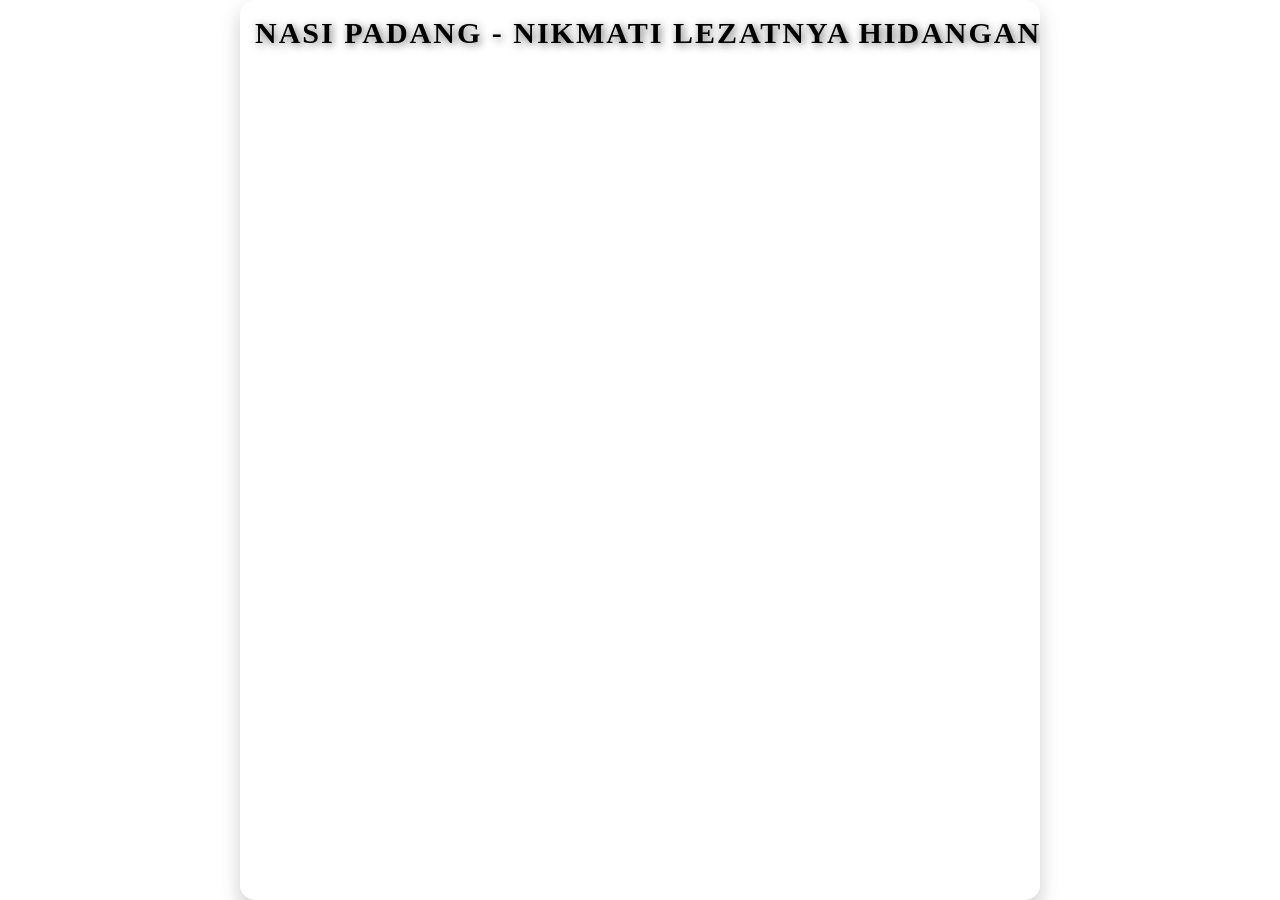
<file: runingtext.html>
<!DOCTYPE html>
<html lang="en">
<head>
    <meta charset="UTF-8">
    <meta name="viewport" content="width=device-width, initial-scale=1.0">
    <title>Running Text Nasi Padang</title>
    <link rel="stylesheet" href="css/cssrungi_runingtext.css">
</head>
<body>

    <!-- Container untuk Running Text -->
    <div class="marquee-container">
        <div class="marquee-text">
            Nasi Padang - Nikmati lezatnya hidangan spesial dari Padang, segar, pedas, dan bergizi! 🍚
        </div>
    </div>

</body>
</html>
</file>
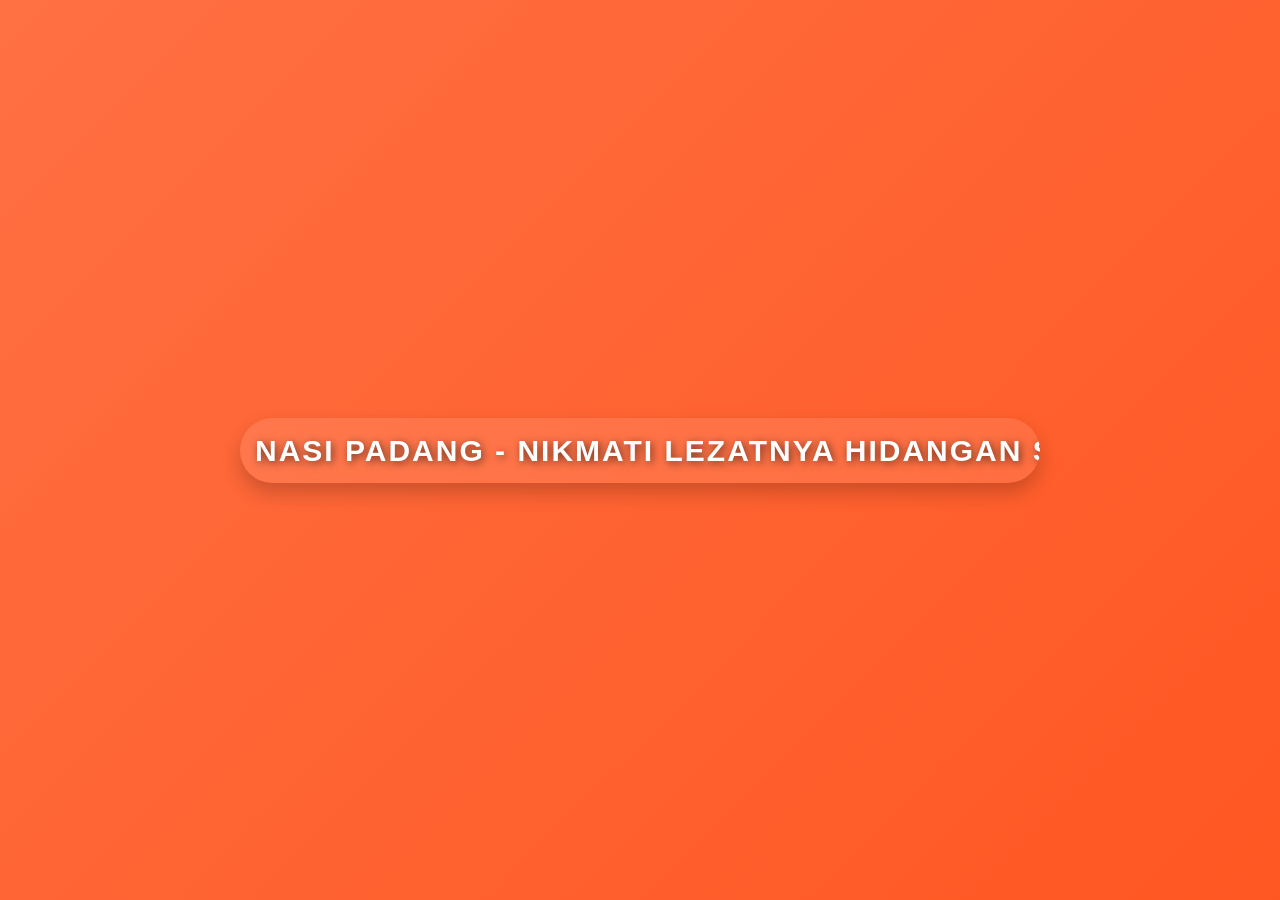
<file: running text3.html>
<!DOCTYPE html>
<html lang="en">
<head>
    <meta charset="UTF-8">
    <meta name="viewport" content="width=device-width, initial-scale=1.0">
    <title>Running Text Nasi Padang</title>
    <style>
        /* Global styling */
        * {
            margin: 0;
            padding: 0;
            box-sizing: border-box;
        }

        body {
            font-family: 'Segoe UI', Tahoma, Geneva, Verdana, sans-serif;
            background: linear-gradient(135deg, #ff7043, #ff5722);
            display: flex;
            justify-content: center;
            align-items: center;
            height: 100vh;
            color: #fff;
            padding: 0 20px;
        }

        /* Container untuk running text */
        .marquee-container {
            width: 100%;
            max-width: 800px;
            background-color: rgba(255, 255, 255, 0.1);
            padding: 15px;
            border-radius: 50px;
            overflow: hidden;
            box-shadow: 0 10px 20px rgba(0, 0, 0, 0.2);
            backdrop-filter: blur(10px);
        }

        /* Teks yang bergerak */
        .marquee-text {
            display: inline-block;
            white-space: nowrap;
            font-size: 30px;
            font-weight: bold;
            color: #fff;
            text-transform: uppercase;
            letter-spacing: 2px;
            animation: scroll 10s linear infinite;
            text-shadow: 2px 2px 8px rgba(0, 0, 0, 0.6);
        }

        /* Animasi untuk scroll teks dari kanan ke kiri */
        @keyframes scroll {
            0% {
                transform: translateX(100%);
            }
            100% {
                transform: translateX(-100%);
            }
        }

        /* Efek hover untuk interaksi */
        .marquee-container:hover .marquee-text {
            animation-play-state: paused;  /* Stop scroll saat hover */
        }

        /* Responsiveness untuk layar kecil */
        @media (max-width: 600px) {
            .marquee-text {
                font-size: 24px;
            }

            .marquee-container {
                padding: 10px;
            }
        }
    </style>
</head>
<body>

    <!-- Container untuk Running Text -->
    <div class="marquee-container">
        <div class="marquee-text">
            Nasi Padang - Nikmati lezatnya hidangan spesial dari Padang, segar, pedas, dan bergizi! 🍚
        </div>
    </div>

</body>
</html>
</file>
<file: css/cssrungi_runingtext.css>
/* Global styling */
* {
    margin: 0;
    padding: 0;
    box-sizing: border-box;
}

body {
    /* font-family: 'Segoe UI', Tahoma, Geneva, Verdana, sans-serif; */
    /* background-color: red; */
    display: flex;
    justify-content: center;
    /* align-items: center; */
    height: 100vh;
    color: #fff;
    padding: 0 20px;
    /* margin-top: -300px; */
}

/* Container untuk running text */
.marquee-container {
    width: 100%;
    max-width: 800px;
    background-color: rgba(255, 255, 255, 0.1);
    padding: 15px;
    border-radius: 15px;
    overflow: hidden;
    box-shadow: 0 10px 20px rgba(0, 0, 0, 0.2);
    backdrop-filter: blur(10px);
}

/* Teks yang bergerak */
.marquee-text {
    display: inline-block;
    white-space: nowrap;
    font-size: 30px;
    font-weight: bold;
    color: black;
    text-transform: uppercase;
    letter-spacing: 2px;
    animation: scroll 25s linear infinite;
    text-shadow: 2px 2px 8px rgba(0, 0, 0, 0.6);
}

/* Animasi untuk scroll teks dari kanan ke kiri */
@keyframes scroll {
    0% {
        transform: translateX(100%);
    }
    100% {
        transform: translateX(-100%);
    }
}

/* Efek hover untuk interaksi */
.marquee-container:hover .marquee-text {
    animation-play-state: paused;  /* Stop scroll saat hover */
}

/* Responsiveness untuk layar kecil */
@media (max-width: 600px) {
    .marquee-text {
        font-size: 24px;
    }

    .marquee-container {
        padding: 10px;
    }
}
</file>
